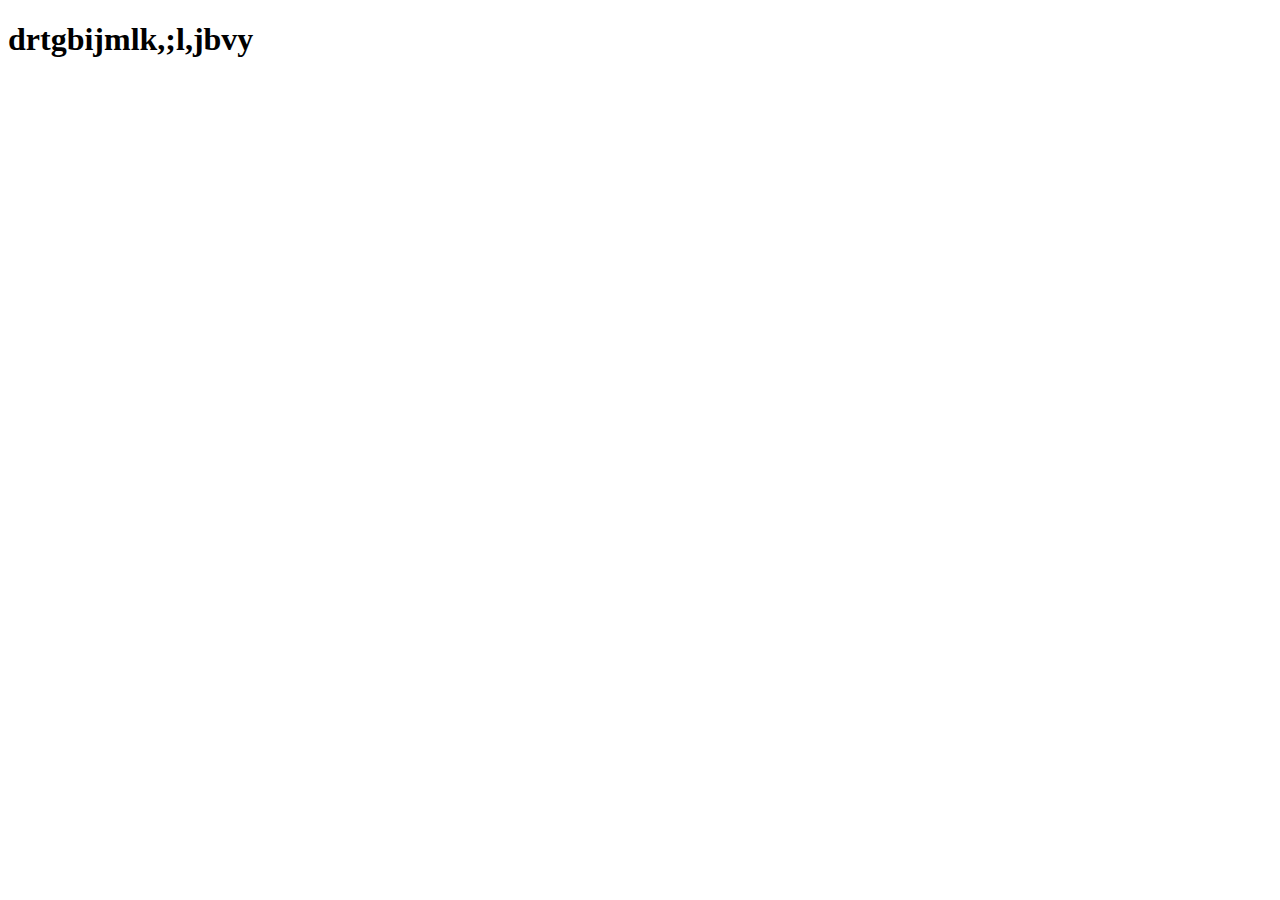
<file: about.html>
<!DOCTYPE html>
<html lang="en">
<head>
    <meta charset="UTF-8">
    <meta name="viewport" content="width=device-width, initial-scale=1.0">
    <title>Document</title>
</head>
<body>
    <h1>drtgbijmlk,;l,jbvy</h1>
</body>
</html>
</file>
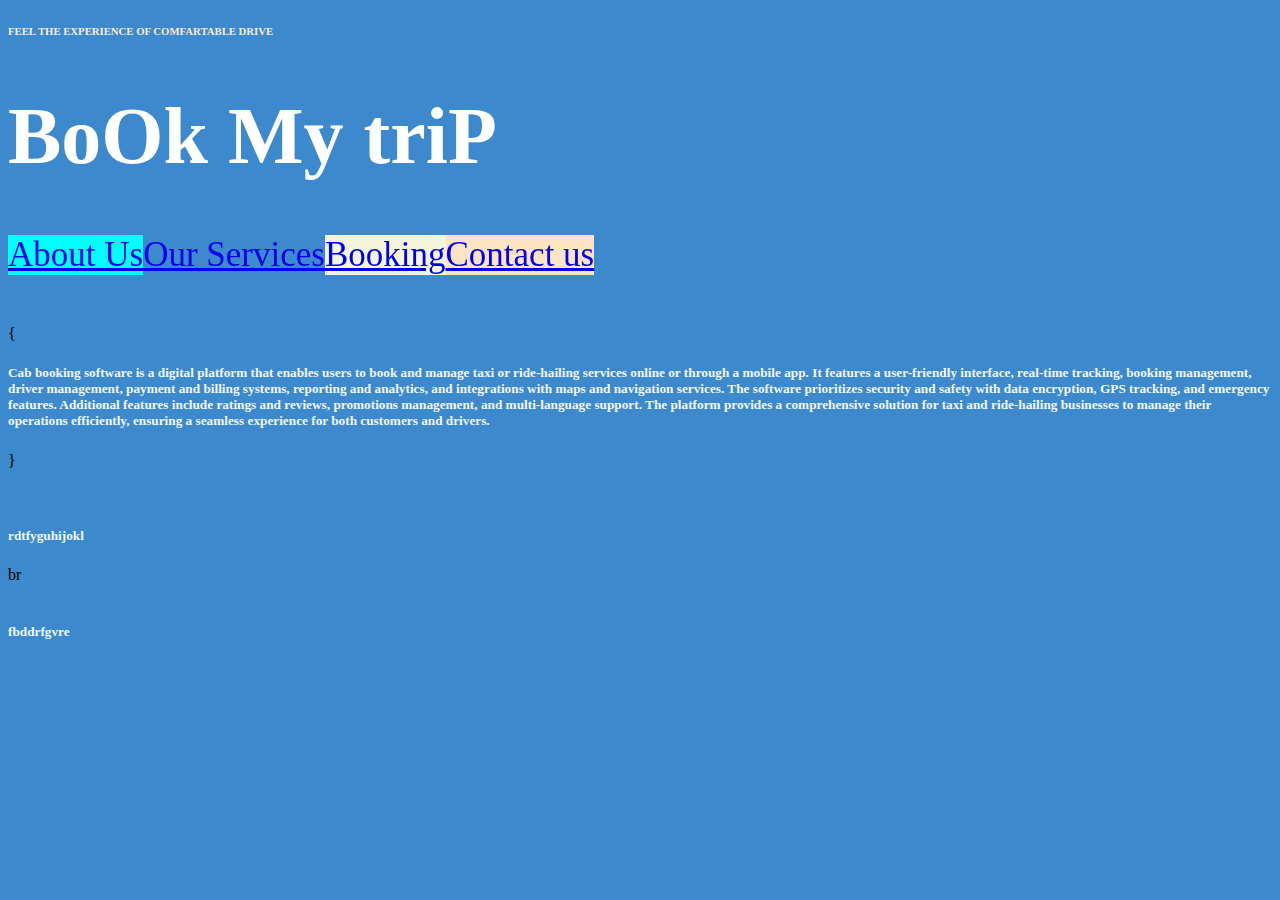
<file: cab/car.html>
<!DOCTYPE html>
<html lang="en">
<head>
    <meta charset="UTF-8">
    <meta name="viewport" content="width=device-width, initial-scale=1.0">
    <title>Book My Trip</title>
    <h6>FEEL THE EXPERIENCE OF COMFARTABLE DRIVE</h6>

    <link rel="stylesheet" href="car.css">
</head>
<body>
    

    <h1>BoOk My triP</h1>

    <div id="container">
        <div class="nav_about"><a href="#about">About Us</a></div>
               <div class="nav_services"> <a href="#services">Our Services</a></div>
               <Div class="nav_booking"><a href="#booking">Booking</a></Div>
               <div class="nav_contact"> <a href="#contact">Contact us</a></div>
                

    </div>
    <br><br><br><br><br>

    <section id="about">{<h5>
        Cab booking software is a digital platform that enables users to book and manage taxi or ride-hailing services online or through a mobile app.
         It features a user-friendly interface, real-time tracking, booking management, driver management, payment and billing systems, reporting and 
         analytics, and integrations with maps and navigation services. The software prioritizes security and safety with data encryption, GPS tracking, and emergency features.
        Additional features include ratings and reviews, promotions management, and multi-language support. The platform provides a comprehensive solution
           for taxi and ride-hailing businesses to manage their operations efficiently, ensuring a seamless experience for both customers and drivers.
    </h5>}
    </section>

    <br><br>

    <section id="services"><h5>rdtfyguhijokl</h5></section>


    br
    <br><br>


    <section id="booking"><h5>fbddrfgvre</h5></section>

    <br><br>

    <section id="contact"></section>


    
</body>
</html>
</file>
<file: cab/car.css>
body {
    background-color: rgb(60, 137, 205);
    background-image: url('https://png.pngtree.com/thumb_back/fw800/background/20230805/pngtree-a-big-city-with-lots-of-trees-and-many-cars-image_12986796.jpg');
    background-size: cover;
}
h1{
    color: hsl(0, 0%, 100%);
    font-size: 80px;
}
h6{
    color: antiquewhite;
    scroll-behavior: ;
}
 #container {

    font-style: normal;
    font-size: 35px;
    display: inline-flex;
    flex-direction: row;
    position: fixed;
     }
     .nav_about{
        background-color: aqua;
     }
     .nav_sevices  {
        background-color: aquamarine;
     }
     .nav_booking
     {
        background-color: beige;
     }
     .nav_contact{
        background-color: bisque;
     }

     h5{
        font-style: normal;
        color: aliceblue;
     }
</file>
